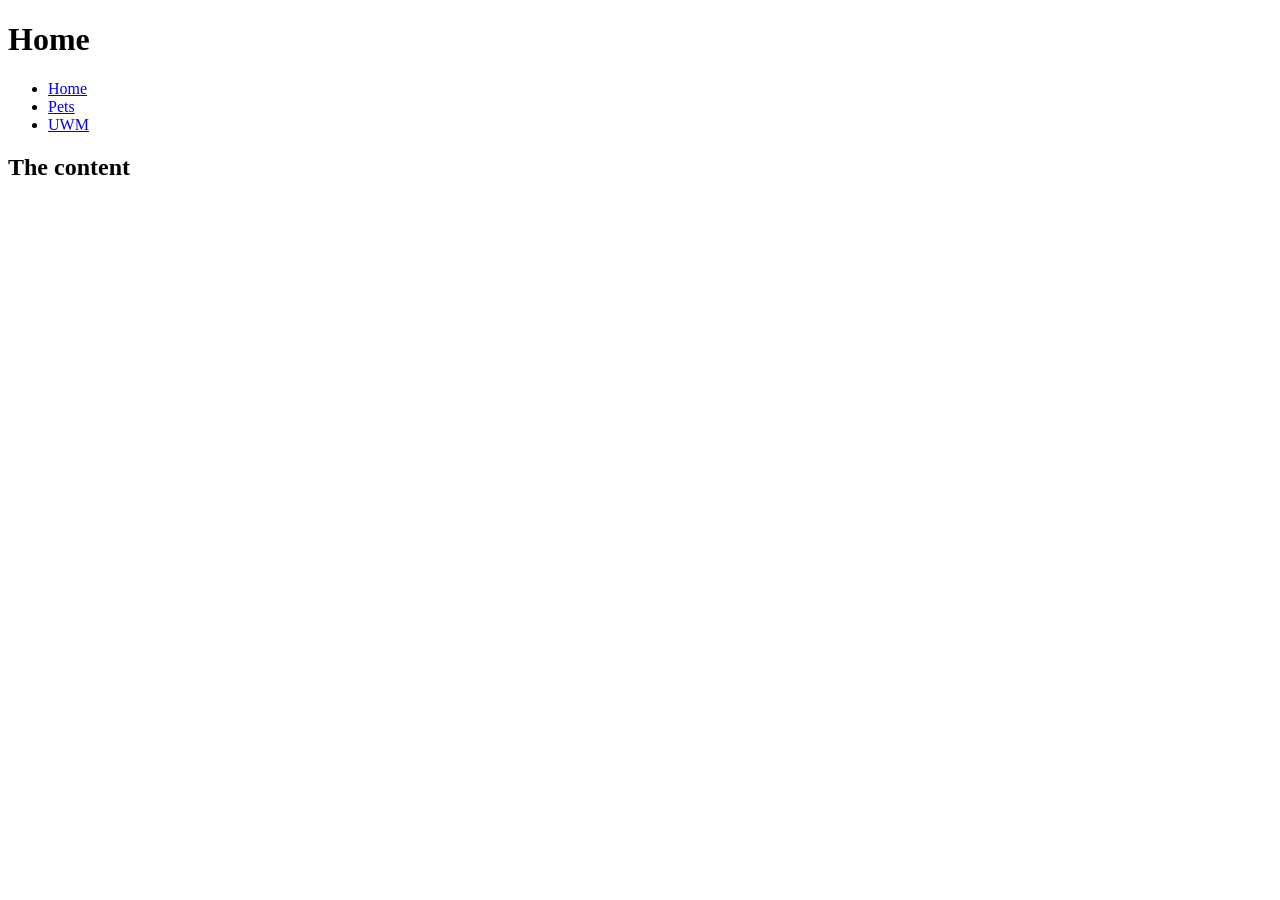
<file: index.html>
<!DOCTYPE html>
<html lang="en">
<head>
    <meta charset="utf-8">
    <title>Home</title>
</head>


<body>
    <header>
    <h1>Home</h1>
    <nav>
            <ul>
                <li><a href="index.html">Home</a></li>
                <li><a href="pets.html">Pets</a></li>
                <li><a href="uwm.html">UWM</a></li>
            </ul>
    </nav>
</header>

<main>
    <h2>The content</h2>
</main>

</body>

</html>
</file>
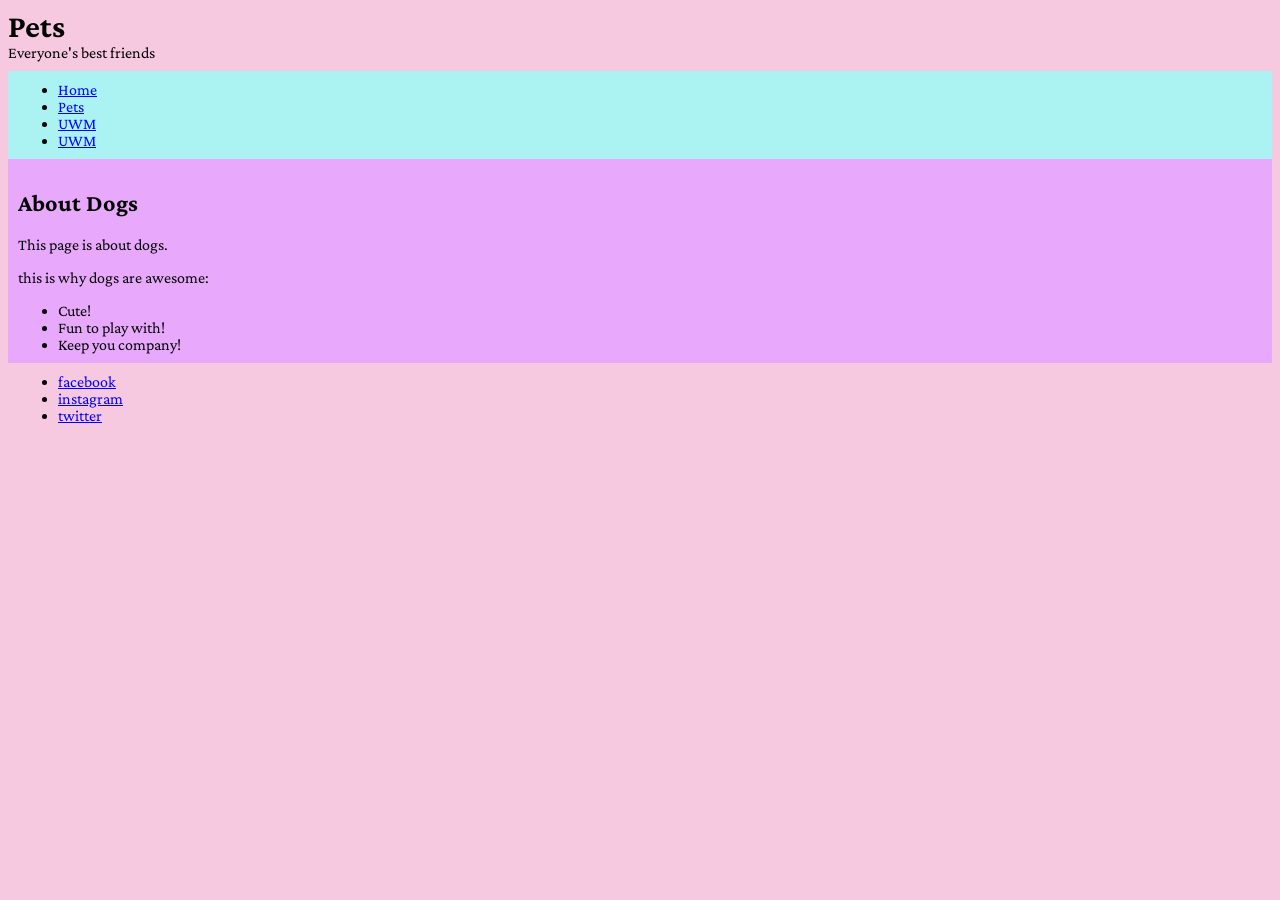
<file: pets.html>
<!DOCTYPE html>
<html lang="en">
<head>
    <meta charset="utf-8">
    <title>Pets</title>

    <link rel="preconnect" href="https://fonts.googleapis.com">
<link rel="preconnect" href="https://fonts.gstatic.com" crossorigin>
<link href="https://fonts.googleapis.com/css2?family=Bebas+Neue&family=Crimson+Pro:ital,wght@0,200..900;1,200..900&display=swap" rel="stylesheet">
    
<link rel="stylesheet" href="pets.css">
</head>


<body>
    <header>
    <h1 class="site-heading">Pets</h1>
    <p class="tag-line">Everyone's best friends</p>
    <nav class="header-nav">
            <ul>
                <li><a href="index.html">Home</a></li>
                <li><a href="Dogs">Pets</a></li>
                <li><a href="Cats">UWM</a></li>
                <li><a href="Fish">UWM</a></li>
            </ul>
    </nav>
</header>

<main class="main-content">
    <h2>About Dogs</h2>
    <p>This page is about dogs.</p>
    <p>this is why dogs are awesome:</p>

    <ul>
        <li>Cute!</li>
        <li>Fun to play with!</li>
        <li>Keep you company!</li>
    </ul>
</main>
    <footer class="site-footer">
        <ul>
       <li><a href="">facebook</a></li> 
        <li><a href="">instagram</a></li>
        <li><a href="">twitter</a></li>
</ul>
    </footer>

</body>

</html>
</file>
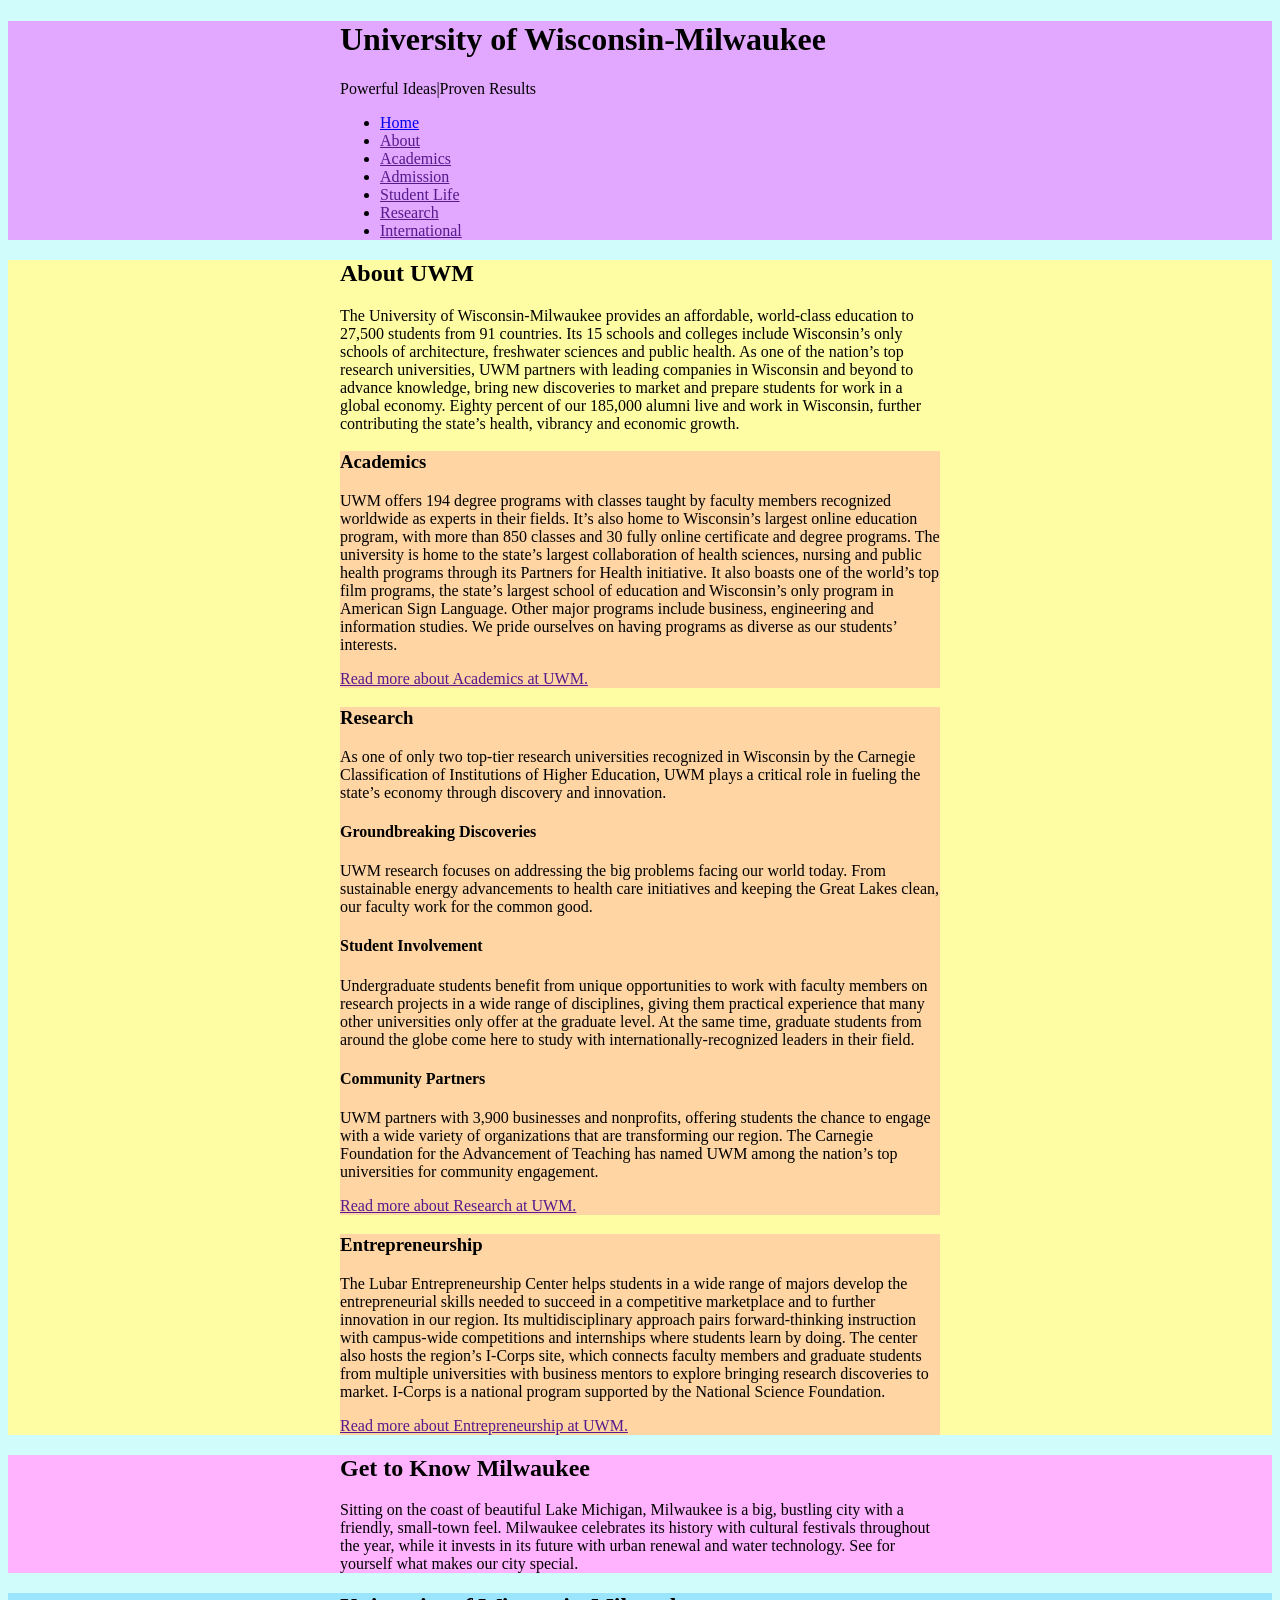
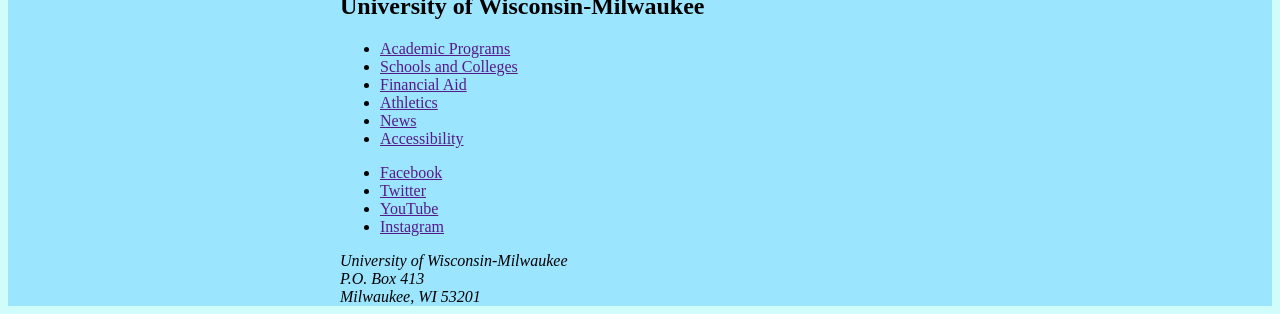
<file: uwm.html>
<!DOCTYPE html>
<html lang="en">
<head>
    <meta charset="utf-8">
    <title>UWM</title>
    <link rel="stylesheet" href="uwm.css">
</head>


<body>
    
        <header class="site-header">
            <div class="wrapper">
    <h1>University of Wisconsin-Milwaukee</h1>
    <p>Powerful Ideas|Proven Results</p>
    <nav>
            <ul>
                <li><a href="index.html">Home</a></li>
                <li><a href="">About</a></li>
                <li><a href="">Academics</a></li>
                <li><a href="">Admission</a></li>
                <li><a href="">Student Life</a></li>
                <li><a href="">Research</a></li>
                <li><a href="">International</a></li>
            </ul>
    </nav>
</div>
</header>



<main class="site-main">
    <article class="wrapper">
    <h2>About UWM</h2>
   <p>The University of Wisconsin-Milwaukee provides an affordable, world-class education to 27,500 students from 91 countries. Its 15 schools and colleges include Wisconsin’s only schools of architecture, freshwater sciences and public health. As one of the nation’s top research universities, UWM partners with leading companies in Wisconsin and beyond to advance knowledge, bring new discoveries to market and prepare students for work in a global economy. Eighty percent of our 185,000 alumni live and work in Wisconsin, further contributing the state’s health, vibrancy and economic growth.</p>
    
<section class="article-section">
    <h3>Academics</h3>

<p>UWM offers 194 degree programs with classes taught by faculty members recognized worldwide as experts in their fields. It’s also home to Wisconsin’s largest online education program, with more than 850 classes and 30 fully online certificate and degree programs. The university is home to the state’s largest collaboration of health sciences, nursing and public health programs through its Partners for Health initiative. It also boasts one of the world’s top film programs, the state’s largest school of education and Wisconsin’s only program in American Sign Language. Other major programs include business, engineering and information studies. We pride ourselves on having programs as diverse as our students’ interests.</p>

<p><a href="">Read more about Academics at UWM.</a></p>
</section>

<section class="article-section">
<h3>Research</h3>

<p>As one of only two top-tier research universities recognized in Wisconsin by the Carnegie Classification of Institutions of Higher Education, UWM plays a critical role in fueling the state’s economy through discovery and innovation.</p>

<h4>Groundbreaking Discoveries</h4>

<p>UWM research focuses on addressing the big problems facing our world today. From sustainable energy advancements to health care initiatives and keeping the Great Lakes clean, our faculty work for the common good.</p>

<h4>Student Involvement</h4>

<p>Undergraduate students benefit from unique opportunities to work with faculty members on research projects in a wide range of disciplines, giving them practical experience that many other universities only offer at the graduate level. At the same time, graduate students from around the globe come here to study with internationally-recognized leaders in their field.</p>

<h4>Community Partners</h4>

<p>UWM partners with 3,900 businesses and nonprofits, offering students the chance to engage with a wide variety of organizations that are transforming our region. The Carnegie Foundation for the Advancement of Teaching has named UWM among the nation’s top universities for community engagement.</p>

<p><a href="">Read more about Research at UWM.</a></p>

</section>

<section class="article-section">
<h3>Entrepreneurship</h3>

<p>The Lubar Entrepreneurship Center helps students in a wide range of majors develop the entrepreneurial skills needed to succeed in a competitive marketplace and to further innovation in our region. Its multidisciplinary approach pairs forward-thinking instruction with campus-wide competitions and internships where students learn by doing. The center also hosts the region’s I-Corps site, which connects faculty members and graduate students from multiple universities with business mentors to explore bringing research discoveries to market. I-Corps is a national program supported by the National Science Foundation.</p>

<p><a href="">Read more about Entrepreneurship at UWM.</a></p>

</section>
        </article>

</main>

<aside class="callout">
    <div class="wrapper">
    <h2>Get to Know Milwaukee</h2>
<p>Sitting on the coast of beautiful Lake Michigan, Milwaukee is a big, bustling city with a friendly, small-town feel. Milwaukee celebrates its history with cultural festivals throughout the year, while it invests in its future with urban renewal and water technology. See for yourself what makes our city special.</p> 
</div>
</aside>


<footer class="site-footer">
    <div class="wrapper">
<h2>University of Wisconsin-Milwaukee</h2>

<nav>
    <ul>
        <li><a href="">Academic Programs</a></li>
        <li><a href="">Schools and Colleges</a></li>
        <li><a href="">Financial Aid</a></li>
        <li><a href="">Athletics</a></li>
        <li><a href="">News</a></li>
        <li><a href="">Accessibility</a></li>

    </ul>
 </nav>
<ul>
    <li><a href="">Facebook</a></li>
    <li><a href="">Twitter</a></li>
    <li><a href="">YouTube</a></li>
    <li><a href="">Instagram</a></li>




</ul>
<address>
University of Wisconsin-Milwaukee<br>
P.O. Box 413<br>
Milwaukee, WI 53201
</address>
</div>
</footer>


</body>

</html>
</file>
<file: pets.css>
html {
    background-color: rgb(247, 201, 224);
    font-family: "Crimson Pro", serif;
}

ul {
    margin: 0;
}

a {
    color:blue
}
.tag-line {
    margin: 0;
    margin-bottom: 10px;
}
.site-heading {
    margin: 0;
}

.header-nav {
    background-color: rgb(171, 243, 243);
    padding: 10px;
}

.main-content {
    background-color: rgb(232, 169, 252);
    padding: 10px;
}

.site-footer {
    padding: 10px;
}
</file>
<file: uwm.css>
html{
    background-color: rgb(209, 252, 252);
}

.wrapper {
    max-width: 600px;
    margin: 0 auto;
}

.site-header {
    background-color: rgb(226, 167, 255);
}

.site-main {
background-color: rgb(255, 253, 163);
}

.article-section {
    background-color: rgb(255, 213, 164);
}

.callout {
    background-color: rgb(255, 179, 255);
}

.site-footer {
    background-color: rgb(156, 229, 255);
}
</file>
